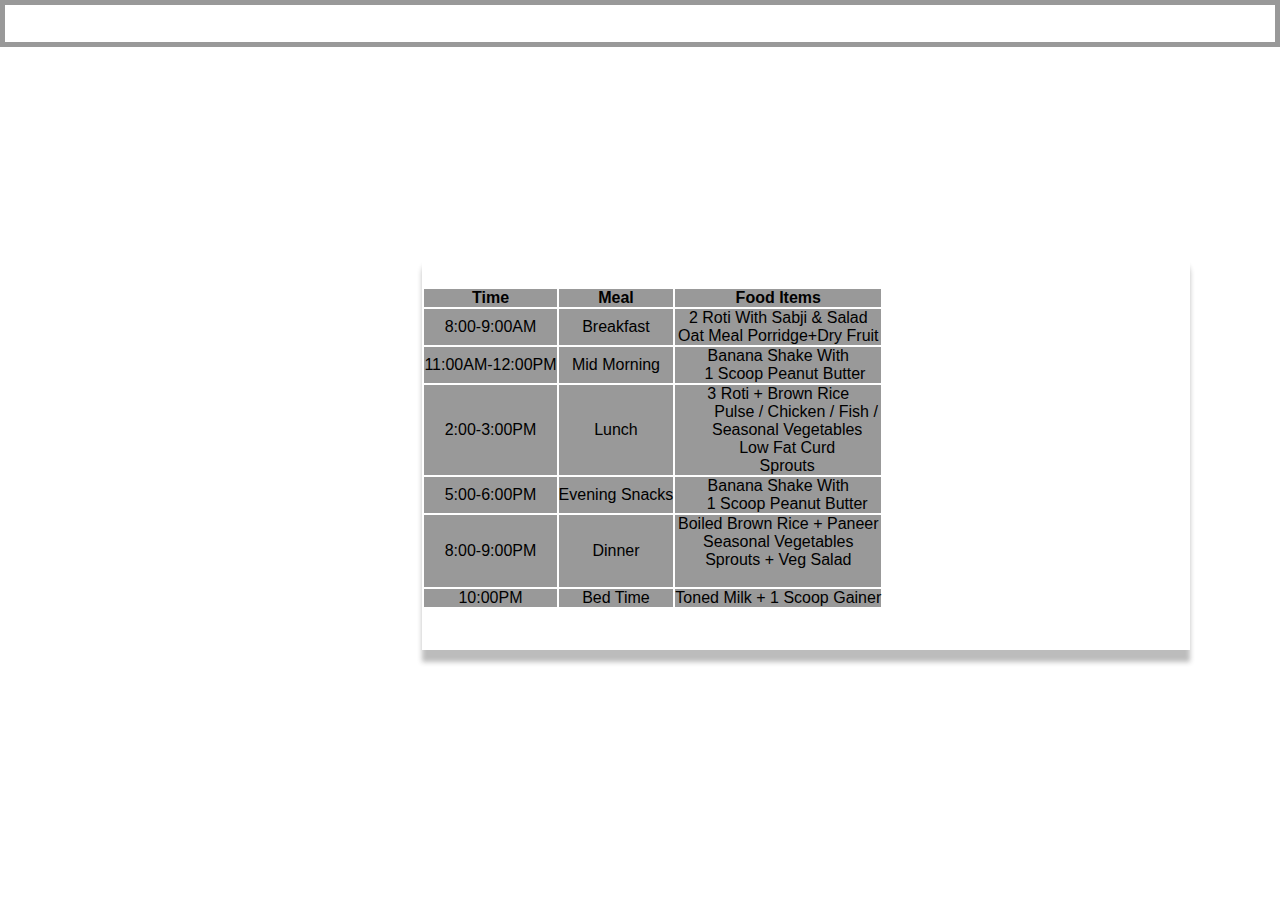
<file: IP Project/NUTRITION.html>
<!DOCTYPE html>
<html lang="en">
<head>
    <meta charset="UTF-8">
    <meta http-equiv="X-UA-Compatible" content="IE=edge">
    <meta name="viewport" content="width=device-width, initial-scale=1.0">
    <title>Document</title>
</head>
<style>
    :root{
--primary-color:#999999;
--secondary-color:#636e72;
--font:'Poppins', sans-serif;
}
*{
font-family: 'Poppins', sans-serif;
margin: 0; padding: 0;
box-sizing: border-box;
outline: none; border: none;
text-decoration: none;
text-transform: capitalize;
transition: all .2s linear;
}
body{
background-image: url("https://www.shutterstock.com/image-photo/muscular-man-showing-muscles-on-260nw-1686329977.jpg");
background-size: cover;
background-position: center;
background-repeat: no-repeat;
background-attachment: fixed;
height: 85vh;
}
.title{
    text-align: center;
    color: white;
    border: 5px solid var(--primary-color);
}

.table{
position: absolute;
z-index: 2;
left: 63%;
top: 50%;
transform: translate(-50%,-50%);
width: 60%;
height: 400px;
text-align: center;
border-collapse: collapse;
border-spacing: 0;
border-radius: 12px 12px 0 0;
box-shadow: 0 12px 5px rgba(32,32,32,.3);

}
th,td{
background: #999999;
}
.end{
    text-align: center;
    color: white;
    padding: 30px;
    margin: 10px;
}
</style>
<body>
    <div class="title">
        <h1>Nutrition</h1>
    </div>
    <div class="table">
        <table>
            <caption style="color:white ;"><h1>Diet Plan</h1> </caption>
            <tr>
                <th>Time</th>
                <th>Meal</th>
                <th>Food Items</th>
            </tr>
            <tr>
                <td>8:00-9:00AM</td>
                <td>Breakfast</td>
                <td><pre>2 Roti with sabji & salad
Oat meal porridge+Dry fruit</pre>
                </td>
            </tr>
            <tr>
                <td>11:00AM-12:00PM</td>
                <td>Mid Morning</td>
                <td><pre>Banana shake with
   1 Scoop peanut Butter</pre>
                </td>
            </tr>
            <tr>
                <td>2:00-3:00PM</td>
                <td>Lunch</td>
                <td><pre>3 Roti + brown rice
        Pulse / Chicken / Fish /
    Seasonal Vegetables
    Low Fat curd
    Sprouts</pre>
                </td>
            </tr>
            <tr>
                <td>5:00-6:00PM</td>
                <td>Evening Snacks</td>
                <td><pre>Banana Shake with
    1 Scoop Peanut Butter</pre>
                </td>
            </tr>
            <tr>
                <td>8:00-9:00PM</td>
                <td>Dinner</td>
                <td><pre>Boiled brown rice + paneer
Seasonal Vegetables
Sprouts + Veg salad
                </pre></td>
            </tr>
            <tr>
                <td>10:00PM</td>
                <td>Bed Time</td>
                <td><pre>Toned milk + 1 Scoop Gainer</pre></td>
            </tr>
        </table>
        </div>   
        <footer>
            <div class="end">
                <h2>Before Workout - 2 Banana or 1 Apple</h2>
                <h2>After Workout - 2 Scoop Gainer With Water</h2>
            </div>
        </footer>
         
</body> 
</html>
</file>
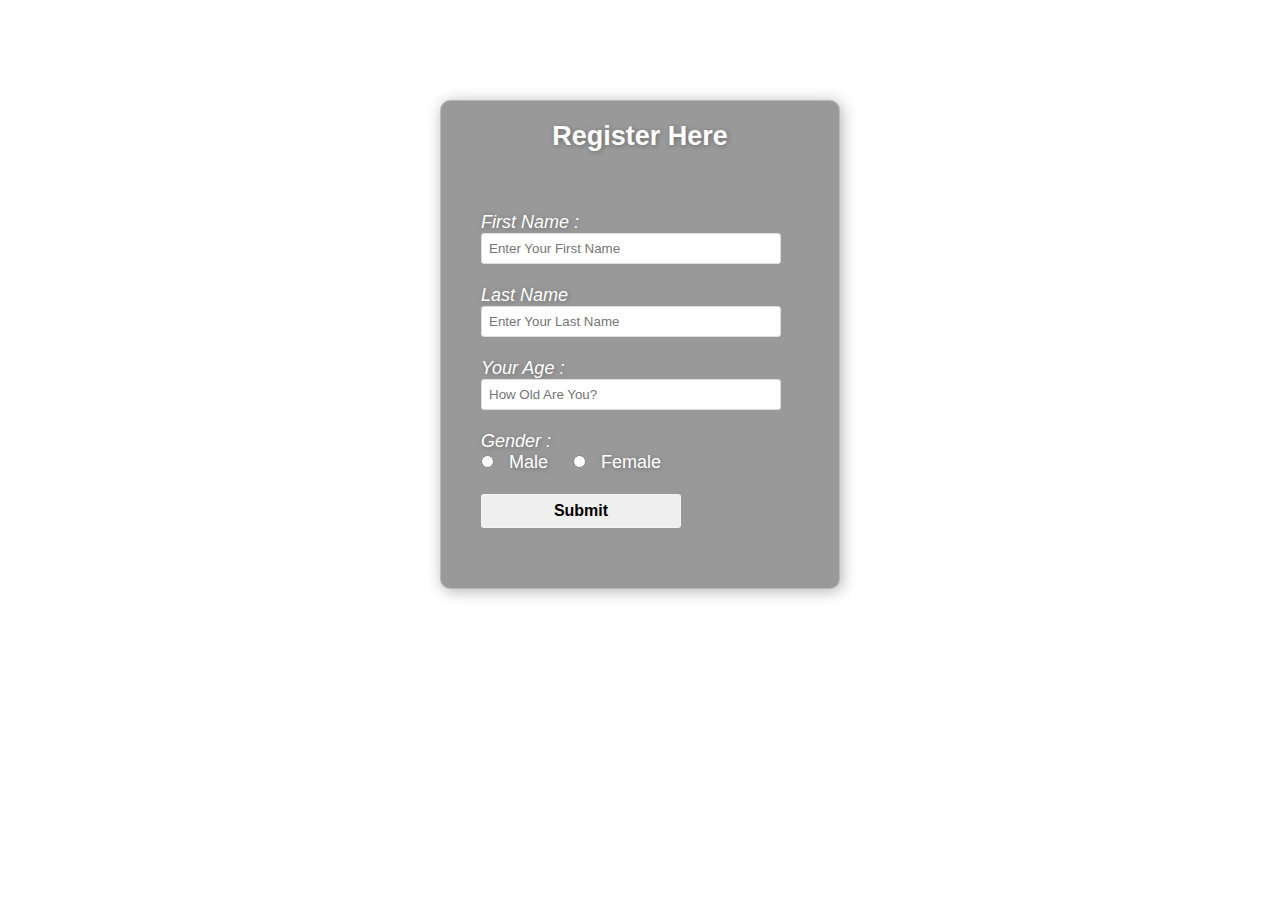
<file: IP Project/REGISTER.html>
<!DOCTYPE html>
<html lang="en">
<head>
    <meta charset="UTF-8">
    <meta http-equiv="X-UA-Compatible" content="IE=edge">
    <meta name="viewport" content="width=device-width, initial-scale=1.0">
    <title>Document</title>
    <style>
        :root{
--primary-color:#999999;
--secondary-color:#636e72;
--font:'Poppins', sans-serif;
}
*{
font-family: 'Poppins', sans-serif;
margin: 0; padding: 0;
box-sizing: border-box;
outline: none; border: none;
text-decoration: none;
text-transform: capitalize;
transition: all .2s linear;
}
body{
background-image: url("https://www.shutterstock.com/image-photo/muscular-man-showing-muscles-on-260nw-1686329977.jpg");
background-size: cover;
background-position: center;
background-repeat: no-repeat;
background-attachment: fixed;
height: 85vh;
}
.main{
    width: 400px;
    margin: 100px auto 0px auto;
}
h2{
    text-align:center;
    padding: 20px;
}
.register{
    background-color: #999999;
    width: 100%;
    font-size: 18px;
    border-radius: 10px;
    border: 1px solid rgba(255,255,255,0.3);
    box-shadow: 2px 2px 15px rgba(0,0,0,0.3);
    color: #fff;
}
#register{
    margin: 40px;
}
label{
    font-size: 18px;
    font-style: italic;
}
#name{
    width: 300px;
    border: 1px solid #ddd;
    border-radius: 3px;
    outline:0;
    padding: 7px;
    background-color: #fff;
    box-shadow: inset 1px 1px 5px rgba(0,0,0,rgba(0,0,0,0.3));
}
#submit{
    width: 200px;
    padding: 7px;
    font-size: 16px;
    font-weight: 600;
    border-radius: 3px;
    border-color: #636e72;
    color: black;
    cursor: pointer;
    border: 1px solid rgba(255,255,255,0.3);
    margin-bottom: 20px;
}
label,span,h2{
    text-shadow: 1px 1px 5px rgba(0,0,0,0.3);
}
    </style>
</head>
<body>
    <div class="main">
    <div class="register">
        <h2>Register Here</h2>
        <form id="register" method="post">
        <label>First Name : </label>
        <br>
        <input type="text" name="fname" id="name" placeholder="Enter Your First Name">
        <br><br>
        <label>Last Name</label>   
        <br>
        <input type="text" name="fname" id="name" placeholder="Enter Your Last Name"> 
        <br><br>
        <label>Your Age : </label>
        <br>
        <input type="number" name="age" id="name" placeholder="How Old Are You?">
        <br><br>
        <label>Gender : </label>
        <br>
        <input type="radio" name="gender" id="male">
        &nbsp;
        <span id="male">Male</span>
        &nbsp;&nbsp;&nbsp;
        <input type="radio" name="gender" id="female">
        &nbsp;
        <span id="female">Female</span>
        <br><br>
        <input type="submit" value="Submit" name="submit" id="submit">
        </form>    
    </div>
    </div>
</body>
</html>
</file>
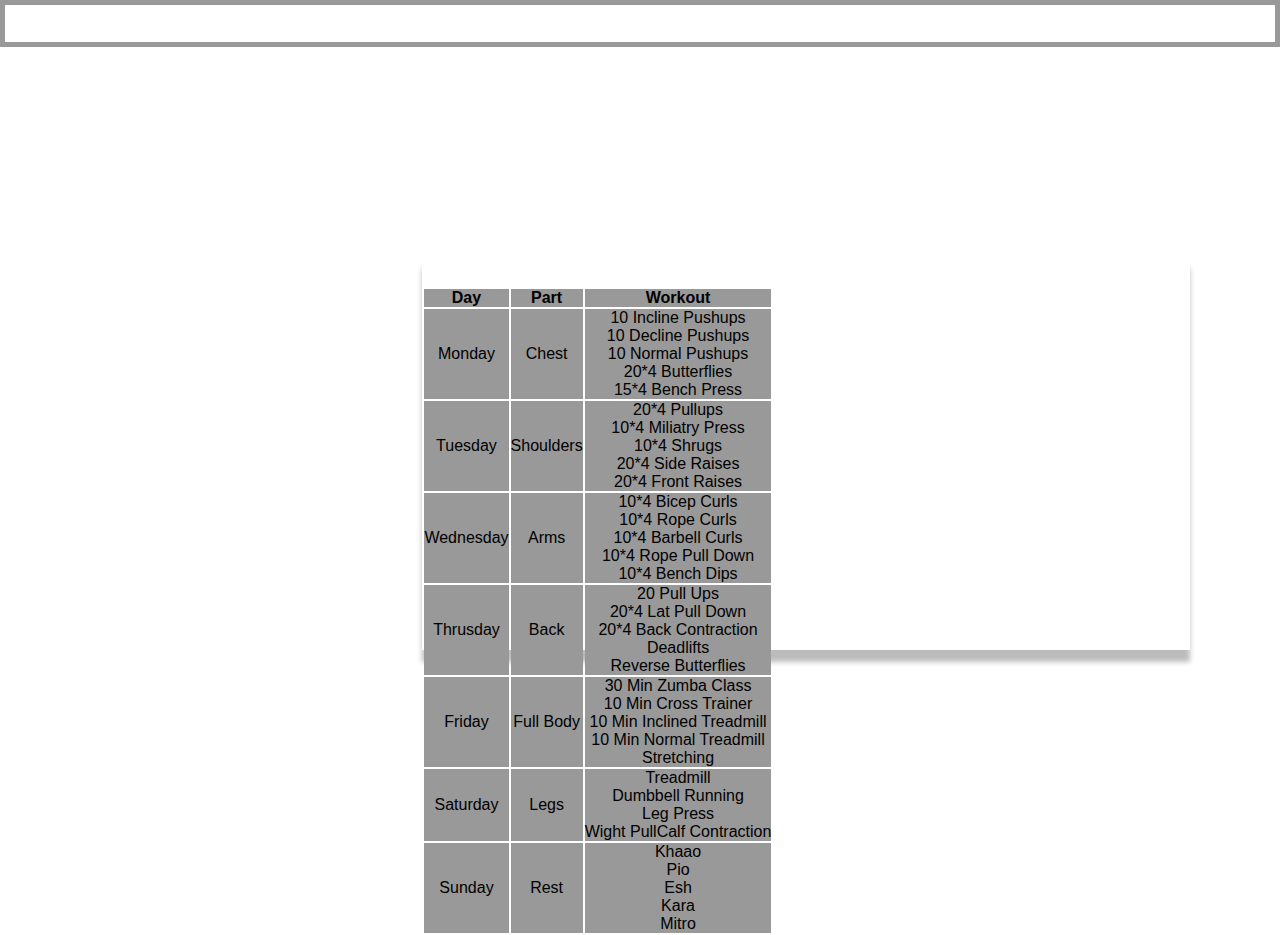
<file: IP Project/TIMETABLE.html>
<!DOCTYPE html>
<html lang="en">
<head>
    <meta charset="UTF-8">
    <meta http-equiv="X-UA-Compatible" content="IE=edge">
    <meta name="viewport" content="width=device-width, initial-scale=1.0">
    <title>Document</title>
    <style>
                :root{
    --primary-color:#999999;
    --secondary-color:#636e72;
    --font:'Poppins', sans-serif;
}
*{
    font-family: 'Poppins', sans-serif;
    margin: 0; padding: 0;
    box-sizing: border-box;
    outline: none; border: none;
    text-decoration: none;
    text-transform: capitalize;
    transition: all .2s linear;
}
body{
    background-image: url("https://www.shutterstock.com/image-photo/muscular-man-showing-muscles-on-260nw-1686329977.jpg");
    background-size: cover;
    background-position: center;
    background-repeat: no-repeat;
    background-attachment: fixed;
    height: 85vh;
}
.title{
    color: white;
    text-align: center;
    border: 5px solid var(--primary-color);
     }
.table{
    position: absolute;
    z-index: 2;
    left: 63%;
    top: 50%;
    transform: translate(-50%,-50%);
    width: 60%;
    height: 400px;
    text-align: center;
    border-collapse: collapse;
    border-spacing: 0;
    border-radius: 12px 12px 0 0;
    box-shadow: 0 12px 5px rgba(32,32,32,.3);
    
}
th,td{
    background: #999999;
}

       


    </style>
</head>
<body>
    <div class="title">
        <h1>Time Table</h1>
    </div>
    <div class="table">
        <table>
            <caption style="color:white ;"><h1>Routine</h1> </caption>
            <tr>
                <th>Day</th>
                <th>Part</th>
                <th>Workout</th>
            </tr>

            <tr>
                <td>Monday</td>
                <td>Chest</td>
                <td>10 incline pushups<br>10 decline pushups<br>10 normal pushups<br> 20*4 butterflies<br>15*4 bench press
                </td>
            </tr>

            <tr>
                <td>Tuesday</td>
                <td>Shoulders</td>
                <td>20*4 pullups<br>10*4 Miliatry press<br>10*4 Shrugs<br>20*4 Side raises<br>20*4 Front raises
                </td>
            </tr>

            <tr>
                <td>Wednesday</td>
                <td>Arms</td>
                <td>10*4 Bicep curls<br>10*4 Rope curls<br>10*4 Barbell curls<br>10*4 Rope pull down<br>10*4 Bench dips
                </td>
            </tr>

            <tr>
                <td>Thrusday</td>
                <td>Back</td>
                <td>20 Pull ups<br>20*4 Lat pull down<br>20*4 Back Contraction<br>Deadlifts<br>Reverse butterflies
                </td>
            </tr>

            <tr>
                <td>Friday</td>
                <td>Full Body</td>
                <td>30 min Zumba Class<br>10 min Cross trainer<br>10 min inclined treadmill<br>10 min normal treadmill<br>Stretching
                </td>
            </tr>

            <tr>
                <td>Saturday</td>
                <td>Legs</td>
                <td>Treadmill<br>Dumbbell Running<br>Leg press<br>Wight PullCalf Contraction
                </td>
            </tr>

            <tr>
                <td>Sunday</td>
                <td>Rest</td>
                <td>Khaao<br>Pio<br>Esh<br>Kara<br>Mitro
                </td>
            </tr>

    </div>             
        </table>
</body>
</html>
</file>
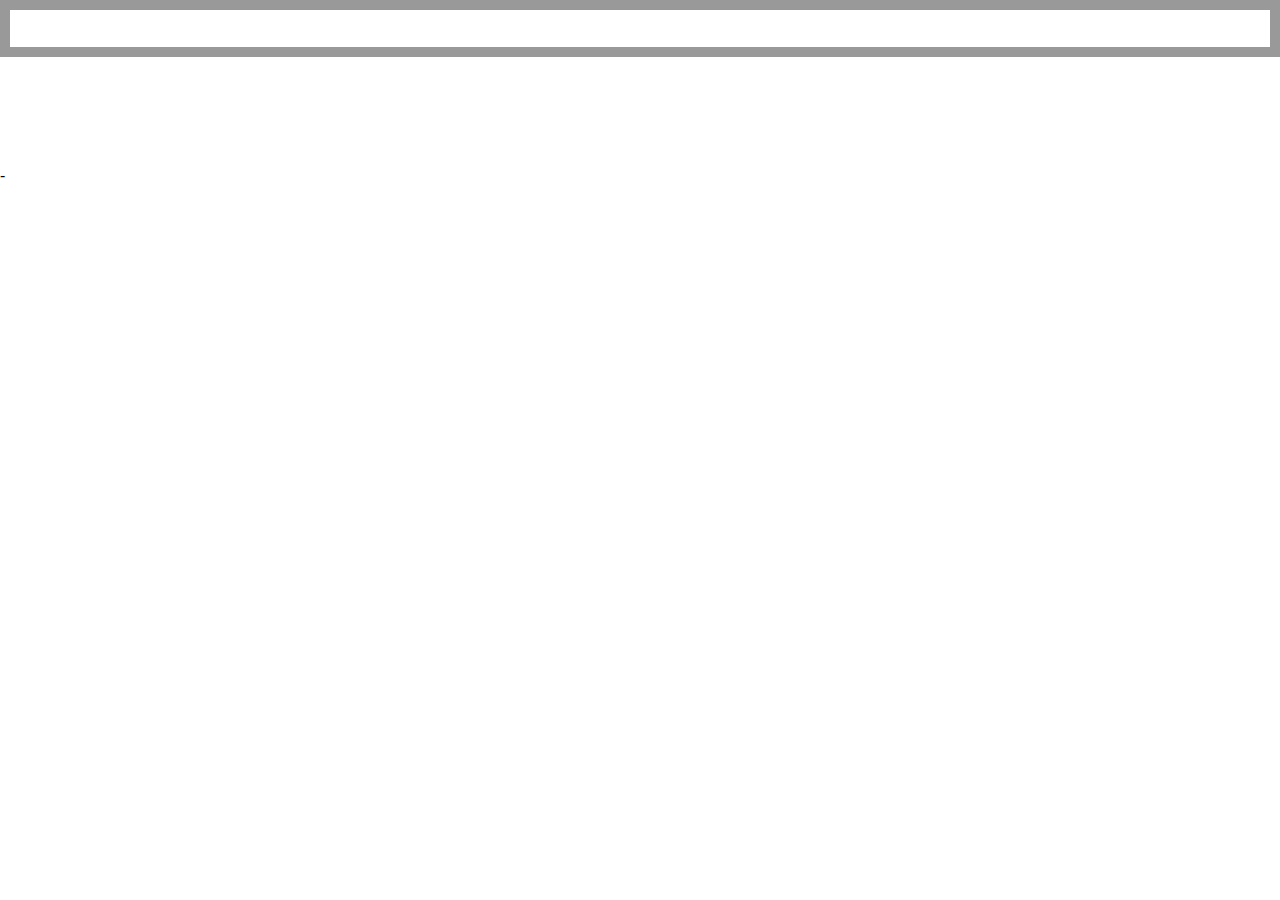
<file: IP Project/TRAINING.html>
<!DOCTYPE html>
<html lang="en">
<head>
    <meta charset="UTF-8">
    <meta http-equiv="X-UA-Compatible" content="IE=edge">
    <meta name="viewport" content="width=device-width, initial-scale=1.0">
    <title>Document</title>
</head>
<style>
        :root{
--primary-color:#999999;
--secondary-color:#636e72;
--font:'Poppins', sans-serif;
}
*{
font-family: 'Poppins', sans-serif;
margin: 0; padding: 0;
box-sizing: border-box;
outline: none; border: none;
text-decoration: none;
text-transform: capitalize;
transition: all .2s linear;
}
body{
background-image: url("https://www.shutterstock.com/image-photo/muscular-man-showing-muscles-on-260nw-1686329977.jpg");
background-size: cover;
background-position: center;
background-repeat: no-repeat;
background-attachment: fixed;
height: 85vh;
}
.title{
    color: white;
    text-align: center;
    border: 5px solid var(--primary-color);
        }
.first{
    text-align: center;
    color: white;
}
</style>
<body>
    <div class="title">
        <h1 style="border: 5px solid #999999 ;">Training</h1>
    </div>
    <br>
    <br>
    <br>
    <div class="first">
        <h2>We Have International Trainners, they will give you online training without any extra fees.</h2>
        <h2>Their Assistant Trainers will Train you according to them.</h2>
    </div>
</body>
</html>-
</file>
